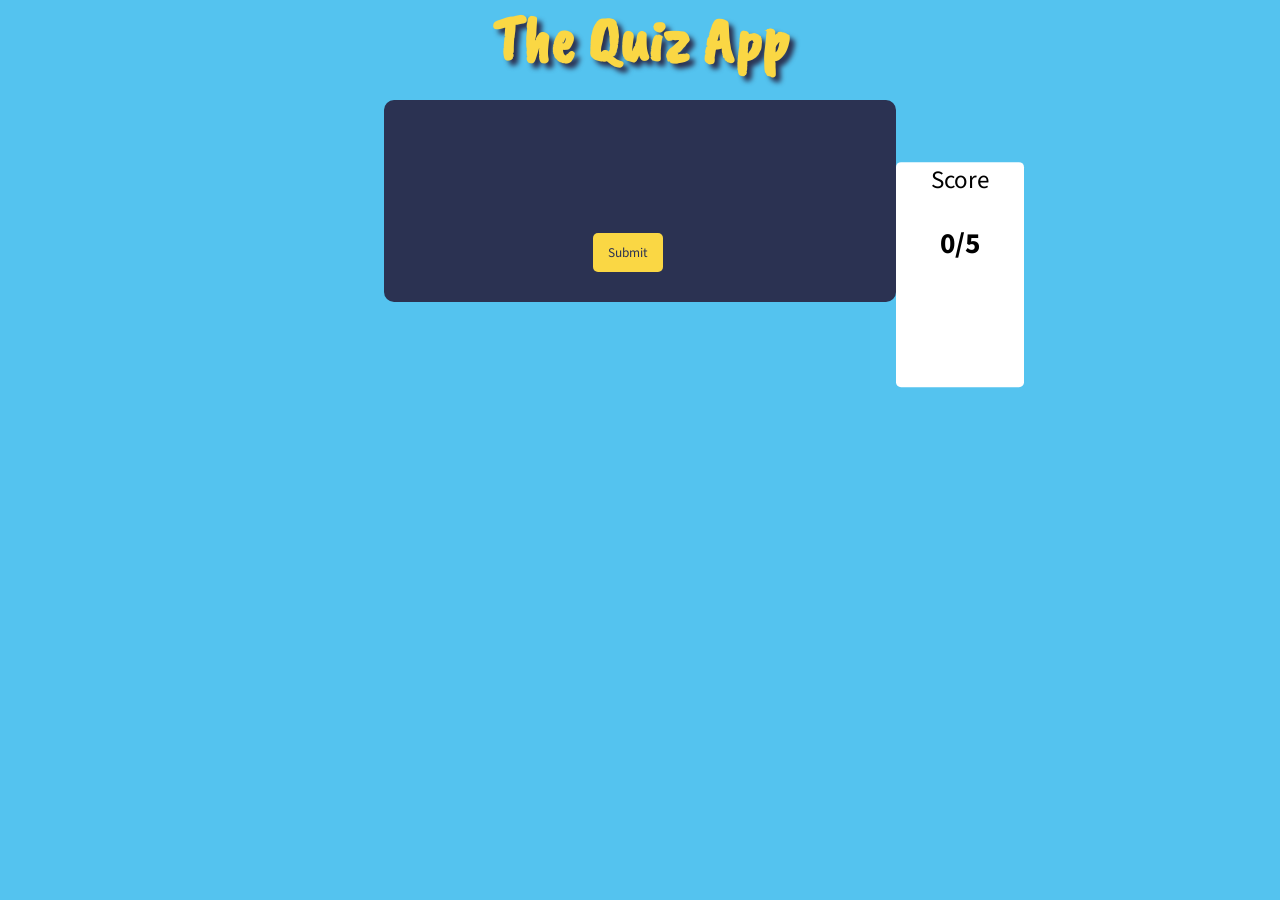
<file: Assignment-5 Quiz app/quiz.html>
<!DOCTYPE html>
<html lang="en">
<head>
    <meta charset="UTF-8">
    <meta http-equiv="X-UA-Compatible" content="IE=edge">
    <meta name="viewport" content="width=device-width, initial-scale=1.0">
    <script
  src="https://code.jquery.com/jquery-3.6.0.min.js"></script>
  <link rel="stylesheet" href="quiz.css">
  <link rel="icon" href="./icon.jpg" type="image/x-icon">
    <title>Quiz App</title>
</head>
<body>
    <h2 id="heading">The Quiz App</h2>
    <div id="QuizSection">
    <div id="quiz-wrapper"> 
  <!-- Qiz Data -->
    </div>
    <br><br>

    <button onclick="checkResult()" id="Button">Submit</button>

</div>
<div id="scoreCard">
    <p> Score </p>
    <h3 id="scores">0/5</h3>
</div>
    
    <script src="quiz.js">
    </script>

</body>
</html>
</file>
<file: Assignment-5 Quiz app/quiz.css>
@import url('https://fonts.googleapis.com/css2?family=Source+Sans+Pro:wght@200;300;400;600;700&display=swap');
@import url('https://fonts.googleapis.com/css2?family=Caveat+Brush&display=swap');

*{
    padding: 0;
    margin: 0;
    box-sizing: border-box;
    font-family: 'Source Sans Pro', sans-serif;
}
html{
    scroll-behavior: smooth;
}
body{
    background-color: #54c3ef;
}
#heading{
    font-family: 'Caveat Brush', cursive;
    color: #fad744;
    text-align: center;
    font-size: 64px;
    margin-bottom: 20px;
    text-shadow: #2b3252 5px 5px 5px ;
    cursor: pointer;
}

#QuizSection{
   text-align: left;
   background-color: #2b3252;
   color: #fad744;
   width: 40%;
   margin: 0 auto;
   height: 100%;
   padding: 20px ;
   margin-bottom: 25px;
   border-radius: 10px;
}
#scoreCard {
    box-sizing: border-box;
    background-color: #fff;
    display: inline-block;
    width: 10%;
    height: 25vh;
    border-radius: 5px;
    text-align: center;
    font-size: 25px;
    position: sticky;
    z-index: 1;
    left: 70vw;
    bottom: 57vh;
}
#quiz-wrapper {
    color: #fad744;
    margin: 15px 10px;
    padding: 15px;
}
hr{
    border-bottom: 1px solid #fad744;
}
h3{
    margin: 25px 0;
}

input{
    margin-bottom: 25px;
    cursor: pointer;
}
label{
    margin-left: 10px;
    cursor: pointer;
}
#Button {
    padding: 10px 15px;
    background-color: #fad744;
    color: #2b3252;
    border: none;
    border-radius: 5px;
    cursor: pointer;
    margin: 2% 4% 2% 40%;
}
#Button:hover{
    color: #54c3ef;
    background-color: yellow;
    transition: all ease .5s;
    box-shadow: 2px 2px 2px grey;
}
</file>
